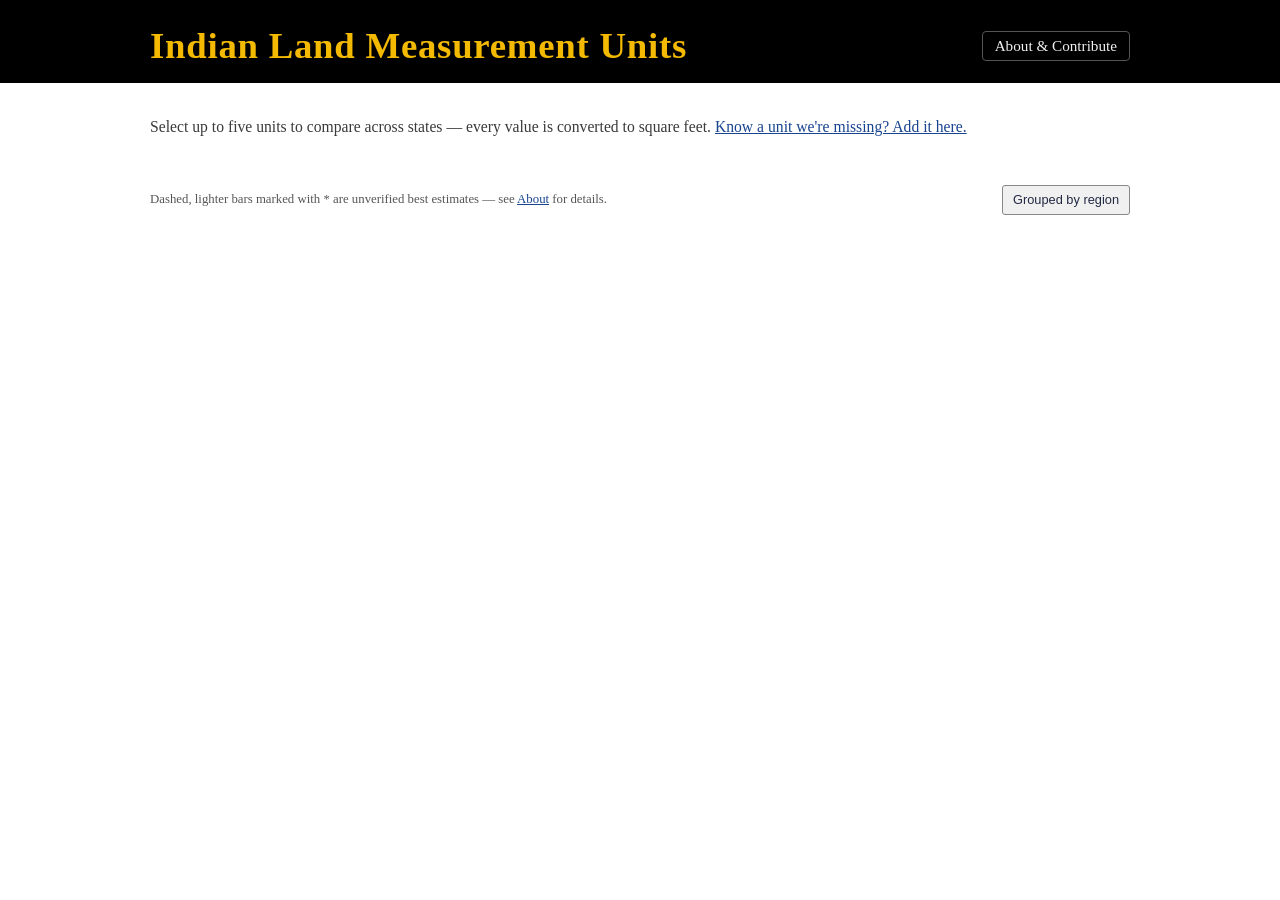
<file: index.html>
<!DOCTYPE html>
<html lang="en">
  <head>
    <meta charset="UTF-8" />
    <meta name="viewport" content="width=device-width, initial-scale=1" />
    <title>Indian Land Units</title>
    <link rel="stylesheet" href="index.css" />
    <script src="https://d3js.org/d3.v7.min.js"></script>
  </head>
  <body>
    <header>
      <div class="header-content">
        <div class="heading">Indian Land Measurement Units</div>
        <a href="about.html" class="header-nav-link">About &amp; Contribute</a>
      </div>
    </header>

    <main id="page-content">
      <p class="intro-line">
        Select up to five units to compare across states — every value is
        converted to square feet.
        <a
          href="https://docs.google.com/forms/d/e/1FAIpQLSdTDm40RZVz5jcVklWxUwlFA6exhcy7FHiMXZAqr51KONY6Zw/viewform?usp=dialog"
          target="_blank"
          class="subheading-link"
          >Know a unit we're missing? Add it here.</a
        >
      </p>

      <div id="unit-alert" aria-live="polite"></div>
      <div class="unit-btn-row" id="units"></div>
      <div class="chart-controls-row">
        <p class="data-legend">
          Dashed, lighter bars marked with * are unverified best estimates —
          see <a href="about.html">About</a> for details.
        </p>
        <button
          id="groupToggleBtn"
          class="group-toggle-btn"
          type="button"
          aria-pressed="true"
          title="Switch between grouping states by region and a plain A–Z list"
        >Grouped by region</button>
      </div>
      <div class="svg-container">
        <svg id="chart" class="chart"></svg>
      </div>
    </main>

    <div class="footer-space"></div>

    <footer class="footer" id="pageFooter" role="contentinfo">
      <span class="footer-left">
        <a
          href="https://namastevis.in"
          target="_blank"
          rel="noopener noreferrer"
          >&copy; Namastevis</a
        >
        |
        <a
          href="https://github.com/namastevis"
          target="_blank"
          rel="noopener noreferrer"
          >GitHub</a
        >
        |
        <a
          href="https://www.youtube.com/channel/UC-kHZFHm4-2TW0ng87m5a-A"
          target="_blank"
          rel="noopener noreferrer"
          >YouTube</a
        >
        |
        <a
          href="https://www.linkedin.com/in/namastevis/"
          target="_blank"
          rel="noopener noreferrer"
          >LinkedIn</a
        >
        |
        <a
          href="https://www.instagram.com/namastevis/"
          target="_blank"
          rel="noopener noreferrer"
          >Instagram</a
        >
        |
        <a
          href="https://x.com/namastevis"
          target="_blank"
          rel="noopener noreferrer"
          >Twitter/X</a
        >
      </span>
      <button class="footer-right" id="backToTopBtn" aria-label="Back to Top">
        &#8593;
      </button>
    </footer>

    <script src="index.js"></script>
  </body>
</html>
</file>
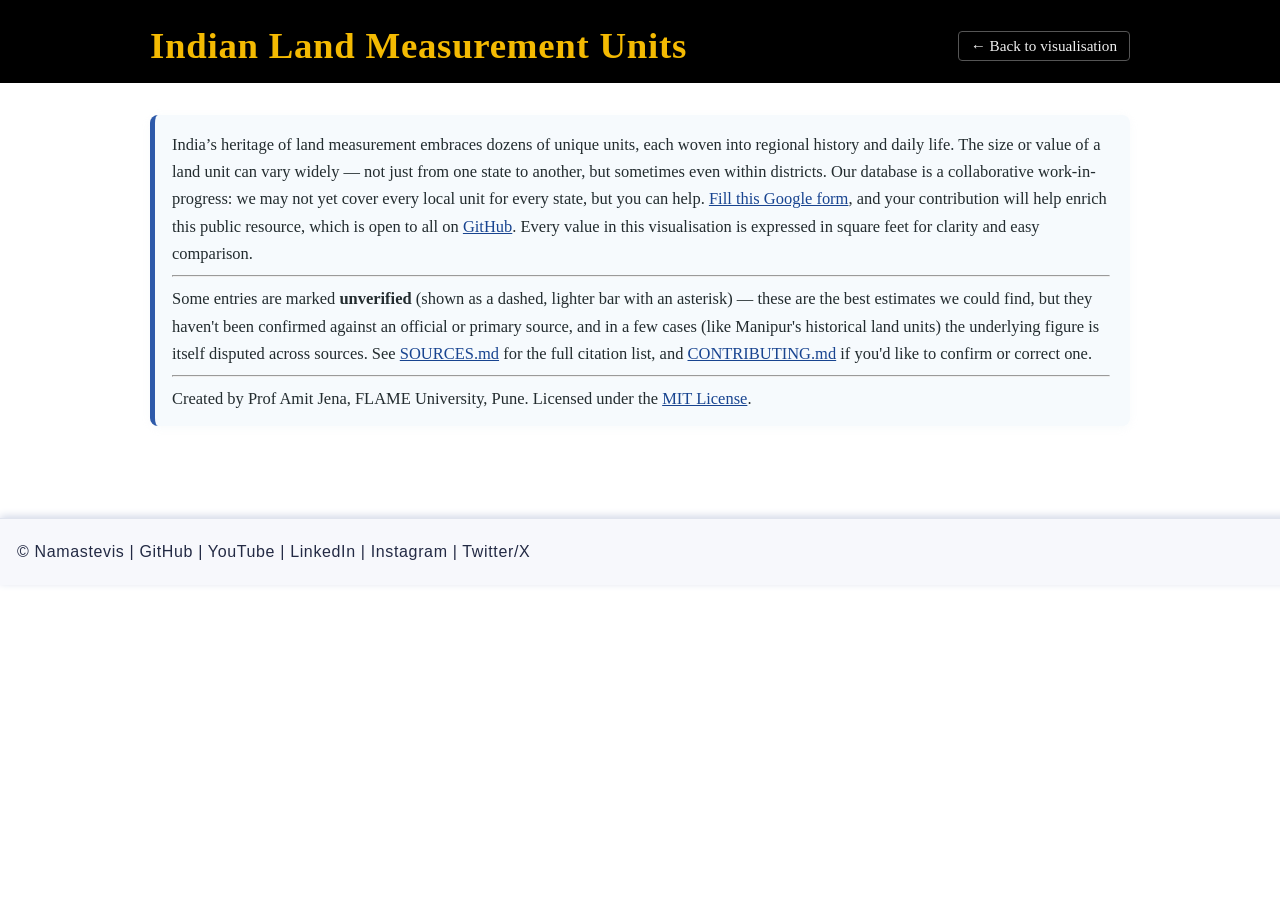
<file: about.html>
<!DOCTYPE html>
<html lang="en">
  <head>
    <meta charset="UTF-8" />
    <meta name="viewport" content="width=device-width, initial-scale=1" />
    <title>About — Indian Land Units</title>
    <link rel="stylesheet" href="index.css" />
  </head>
  <body>
    <header>
      <div class="header-content">
        <div class="heading">Indian Land Measurement Units</div>
        <a href="index.html" class="header-nav-link">&larr; Back to visualisation</a>
      </div>
    </header>

    <main id="page-content">
      <div class="subheading-info">
        <p>
          India’s heritage of land measurement embraces dozens of unique units,
          each woven into regional history and daily life. The size or value of
          a land unit can vary widely — not just from one state to another, but
          sometimes even within districts. Our database is a collaborative
          work-in-progress: we may not yet cover every local unit for every
          state, but you can help.
          <a
            href="https://docs.google.com/forms/d/e/1FAIpQLSdTDm40RZVz5jcVklWxUwlFA6exhcy7FHiMXZAqr51KONY6Zw/viewform?usp=dialog"
            target="_blank"
            class="subheading-link"
            >Fill this Google form</a
          >, and your contribution will help enrich this public resource, which
          is open to all on
          <a
            href="https://github.com/namastevis/land-measurement-units"
            class="subheading-link"
            target="_blank"
            rel="noopener noreferrer"
            >GitHub</a
          >. Every value in this visualisation is expressed in square feet for
          clarity and easy comparison.
        </p>
        <hr />
        <p>
          Some entries are marked <strong>unverified</strong> (shown as a
          dashed, lighter bar with an asterisk) — these are the best estimates
          we could find, but they haven't been confirmed against an official
          or primary source, and in a few cases (like Manipur's historical
          land units) the underlying figure is itself disputed across
          sources. See
          <a
            href="https://github.com/namastevis/land-measurement-units/blob/main/SOURCES.md"
            class="subheading-link"
            target="_blank"
            rel="noopener noreferrer"
            >SOURCES.md</a
          >
          for the full citation list, and
          <a
            href="https://github.com/namastevis/land-measurement-units/blob/main/CONTRIBUTING.md"
            class="subheading-link"
            target="_blank"
            rel="noopener noreferrer"
            >CONTRIBUTING.md</a
          >
          if you'd like to confirm or correct one.
        </p>
        <hr />
        <p>
          Created by Prof Amit Jena, FLAME University,
          Pune. Licensed under the
          <a
            href="https://github.com/namastevis/land-measurement-units/blob/main/LICENSE"
            class="subheading-link"
            target="_blank"
            rel="noopener noreferrer"
            >MIT License</a
          >.
        </p>
      </div>
    </main>

    <div class="footer-space"></div>

    <footer class="footer" id="pageFooter" role="contentinfo">
      <span class="footer-left">
        <a
          href="https://namastevis.in"
          target="_blank"
          rel="noopener noreferrer"
          >&copy; Namastevis</a
        >
        |
        <a
          href="https://github.com/namastevis"
          target="_blank"
          rel="noopener noreferrer"
          >GitHub</a
        >
        |
        <a
          href="https://www.youtube.com/channel/UC-kHZFHm4-2TW0ng87m5a-A"
          target="_blank"
          rel="noopener noreferrer"
          >YouTube</a
        >
        |
        <a
          href="https://www.linkedin.com/in/namastevis/"
          target="_blank"
          rel="noopener noreferrer"
          >LinkedIn</a
        >
        |
        <a
          href="https://www.instagram.com/namastevis/"
          target="_blank"
          rel="noopener noreferrer"
          >Instagram</a
        >
        |
        <a
          href="https://x.com/namastevis"
          target="_blank"
          rel="noopener noreferrer"
          >Twitter/X</a
        >
      </span>
    </footer>

    <script>
      // Footer is always visible on this short page (no scroll-triggered reveal needed).
      document.getElementById('pageFooter').classList.add('visible');
    </script>
  </body>
</html>
</file>
<file: index.css>
body {
  font-size: 1em;
  font-family: Inter, serif;
  margin: 0;
}

#page-content {
  width: 85vw;
  max-width: 980px;
  margin: 0 auto;
}

header {
  background-color: #000000;
  padding: 1.5em 0 1em 0;
  margin-bottom: 2em;
  display: flex;
  justify-content: center;
}

.header-content {
  display: flex;
  justify-content: space-between;
  align-items: center;
  width: 85vw;
  max-width: 980px;
  margin: 0 auto;
}

.heading {
  color: #F4BA02;
  font-size: 2.3rem;
  font-weight: bold;
  margin-left: 0;
  letter-spacing: 0.02em;
}

.header-nav-link {
  color: #f0f0f0;
  font-size: 0.95em;
  text-decoration: none;
  border: 1px solid #555;
  padding: 5px 12px;
  border-radius: 4px;
  transition: color 0.18s, border-color 0.18s;
}

.header-nav-link:hover,
.header-nav-link:focus {
  color: #F4BA02;
  border-color: #F4BA02;
}

#units,
.unit-btn-row {
  display: flex;
  flex-wrap: wrap;
  gap: 6px;
  margin-bottom: 10px;
  overflow-x: auto;
}

.unit-btn {
  background-color: #8DADAF;
  border: 1px solid #888;
  padding: 7px 10px;
  margin: 0;
  cursor: pointer;
  border-radius: 3px;
  user-select: none;
  transition: background 0.2s;
  font-size: 0.88em;
  flex: 0 0 auto;
  min-width: 48px;
  min-height: 32px;
  line-height: 1.05;
}

.unit-btn.selected {
  color: white;
  font-weight: bold;
}

#unit-alert {
  color: #c02323;
  font-size: 0.93em;
  margin-bottom: 7px;
  min-height: 15px;
  font-weight: 500;
}

.svg-container {
  width: 100%;
  overflow-x: auto;
}

.chart {
  width: 100%;
  min-width: 320px;
  max-width: 980px;
  height: auto;
  margin-top: 18px;
  display: block;
}

/* State labels styling */
.state-label {
  font-size: 0.90em;
  fill: #202020;
  text-anchor: end;
  alignment-baseline: middle;
  dominant-baseline: middle;
  letter-spacing: 0.01em;
}

/* States with no data for any unit yet (not just the one currently
   selected) are muted so they read differently from a state that simply
   lacks this particular unit. */
.state-label.empty-state {
  fill: #9a9a9a;
  font-style: italic;
}

.bar {
  opacity: 0.85;
}

.bar.unverified {
  opacity: 0.55;
  stroke: #555;
  stroke-width: 1px;
  stroke-dasharray: 3, 2;
}

.bar-label {
  font-size: 0.72em;
  font-family: inherit;
  fill: white;
  text-anchor: end;
  alignment-baseline: middle;
  dominant-baseline: middle;
}

.bar-label.missing {
  fill: #bbb;
  font-style: italic;
  text-anchor: start;
}

/* Present, but the bar itself is too narrow to hold the number in white
   (happens when very different-sized units are compared side by side).
   Falls back to dark text just outside the bar instead of invisible
   white-on-white text. */
.bar-label.outside {
  fill: #222;
  text-anchor: start;
}

.bar-label.unverified {
  font-style: italic;
}

.chart-controls-row {
  display: flex;
  flex-wrap: wrap;
  align-items: center;
  justify-content: space-between;
  gap: 8px;
  margin: 2px 0 12px 0;
}

.data-legend {
  font-size: 0.8em;
  color: #555;
  margin: 0;
}

.data-legend a {
  color: #184490;
}

.group-toggle-btn {
  background-color: #f0f0f0;
  border: 1px solid #888;
  border-radius: 3px;
  padding: 6px 10px;
  min-height: 30px;
  font-size: 0.8em;
  cursor: pointer;
  color: #232a44;
  flex: 0 0 auto;
  transition: background 0.2s, border-color 0.2s;
}

.group-toggle-btn:hover,
.group-toggle-btn:focus {
  border-color: #2e5aaa;
  color: #184490;
}

/* Region header rows in the chart */
.region-header-bg {
  fill: #eef1f5;
}

.region-header-label {
  font-size: 0.78em;
  font-weight: 700;
  fill: #445;
  letter-spacing: 0.03em;
  text-transform: uppercase;
}

.footer-space {
  height: 73px;
  width: 100%;
}

.footer {
  width: 100%;
  background: #f7f8fc;
  color: #232a44;
  font-size: 1em;
  font-family: "Segoe UI", Arial, sans-serif;
  border-top: 1px solid #e0e4ee;
  box-shadow: 0 -2px 8px #d2d8e7;
  padding: 12px 32px 12px 17px;
  display: none;
  justify-content: space-between;
  align-items: center;
  min-height: 42px;
  z-index: 30;
  opacity: 1;
  pointer-events: auto;
}

.footer.visible {
  display: flex;
}

.footer-left {
  font-weight: 500;
  letter-spacing: 0.04em;
}

.footer-left a {
  color: #232a44;
  text-decoration: none;
  user-select: text;
}

.footer-right {
  font-size: 1.6em;
  cursor: pointer;
  user-select: none;
  background: none;
  border: none;
  outline: none;
  color: #234e88;
  margin-left: 18px;
  margin-right: 44px;
  display: flex;
  align-items: center;
  justify-content: flex-end;
  transition: color 0.18s;
  border-radius: 6px;
}

.footer-right:active,
.footer-right:focus {
  background: #e0e4f8;
}

.footer-right:hover {
  color: #18346a;
}

@media (max-width: 850px) {
  #page-content,
  .header-content {
    width: 97vw;
    max-width: 100vw;
    padding-left: 1vw;
    padding-right: 1vw;
  }
}

@media (max-width: 550px) {
  .heading {
    font-size: 1.12rem;
  }
  .header-content {
    flex-wrap: wrap;
    row-gap: 8px;
  }
  .header-nav-link {
    font-size: 0.8em;
    padding: 4px 8px;
  }
  .intro-line {
    font-size: 0.85em;
  }
  .unit-btn {
    min-width: 40px;
    min-height: 34px;
    font-size: 0.8em;
    padding: 7px 8px;
  }
  #unit-alert {
    font-size: 0.83em;
  }
  .chart {
    min-width: 160px;
  }
  .state-label {
    font-size: 0.76em;
  }
  .bar-label {
    font-size: 0.69em;
  }
  .group-toggle-btn {
    font-size: 0.74em;
    padding: 5px 8px;
  }
  .region-header-label {
    font-size: 0.68em;
  }
}
@media (max-width: 350px) {
  .footer {
    flex-wrap: nowrap;
    padding-left: 3px;
    padding-right: 3px;
  }
  .footer-left {
    flex-shrink: 1;
    white-space: nowrap;
    overflow: hidden;
    text-overflow: ellipsis;
    margin-right: auto;
  }
  .footer-right {
    margin-left: 6px;
    margin-right: 2px;
    flex-shrink: 0;
  }
}

.intro-line {
  font-size: 0.98em;
  color: #3a3a3a;
  margin: 0 0 14px 0;
  line-height: 1.5;
}

.subheading-info {
  background: #f6fafd;
  border-left: 5px solid #2e5aaa;
  padding: 16px 20px 13px 17px;
  margin-bottom: 19px;
  margin-top: 0;
  border-radius: 8px;
  font-size: 1.03em;
  line-height: 1.65;
  color: #232c2f;
  box-shadow: 0 2px 9px #c7d6e022;
}

.subheading-info p {
  margin: 0;
  padding: 0;
}

.subheading-link {
  text-decoration: underline;
  color: #184490;
  cursor: pointer;
  font-weight: 500;
  transition: color 0.18s;
  word-break: break-all;
}

.subheading-link:visited {
  color: #522b6a;
}
.subheading-link:hover,
.subheading-link:focus {
  color: #0077cc;
  text-decoration: underline;
}
</file>
